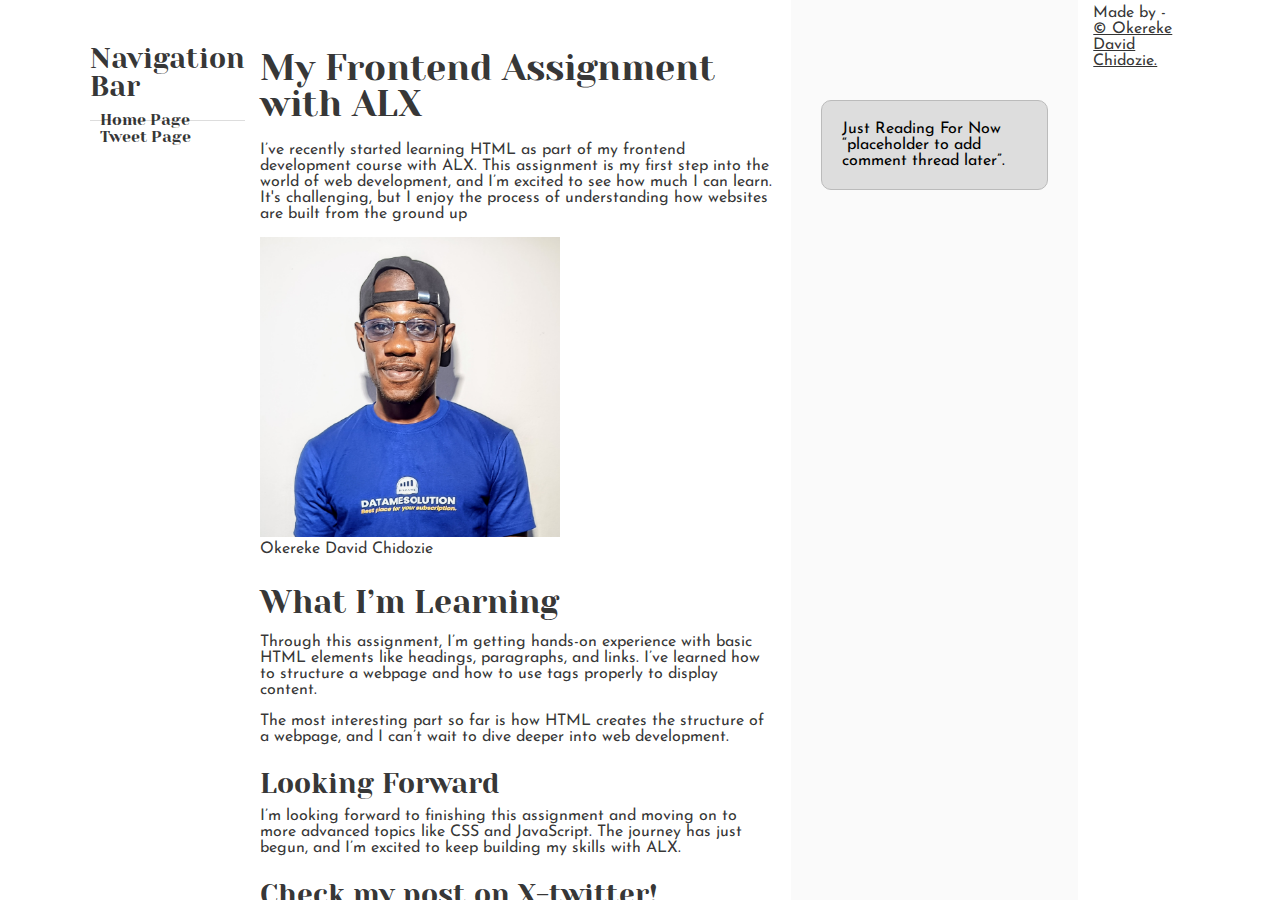
<file: css-basic/tweets.html>
<!DOCTYPE html>
<html lang="en">
<head>
    <meta charset="UTF-8">
    <meta name="viewport" content="width=device-width, initial-scale=1.0">
    <title>Task !: My HTML Base Index!</title>
    <style>
        .tweet{
            margin-top: auto;
            padding: 0%;
            border-radius: 10px;
            border-spacing: 10px;
            
        }
    </style>
    <link href="base.css" rel="stylesheet">
    <link href="styles.css" rel="stylesheet">
</head>
<body>
    <header>
         <h3>Navigation Bar</h3>
        <ul>
            <li><a href="index.html">Home Page</a></li>
            <li><a href="tweet.html">Tweet Page</a></li>
        </ul>
    </header>

    <main>
        <article>
            <h1>My Frontend Assignment with ALX</h1>
            <p>I’ve recently started learning HTML as part of my frontend development course with ALX. This assignment is my first step into the world of web development, and I’m excited to see how much I can learn. It's challenging, but I enjoy the process of understanding how websites are built from the ground up</p>
            <figure>
                <img src="MyPics.jpg" width="300" alt="My profile picture">
                <figcaption>Okereke David Chidozie</figcaption>
            </figure>
            <h2>What I’m Learning</h2>
            <p>Through this assignment, I’m getting hands-on experience with basic HTML elements like headings, paragraphs, and links. I’ve learned how to structure a webpage and how to use tags properly to display content.</p> 
            <p>The most interesting part so far is how HTML creates the structure of a webpage, and I can’t wait to dive deeper into web development.</p>
            <h3>Looking Forward</h3>
            <p>I’m looking forward to finishing this assignment and moving on to more advanced topics like CSS and JavaScript. The journey has just begun, and I’m excited to keep building my skills with ALX.</p>
            <div class="tweet">
                <h3>Check my post on X-twitter!</h3>
                <blockquote class="twitter-tweet"><p lang="en" dir="ltr">🚀🎉 I have successfully completed my onboarding into <a href="https://twitter.com/hashtag/ALX_FE?src=hash&amp;ref_src=twsrc%5Etfw">#ALX_FE</a>! 🔥💻 <a href="https://twitter.com/hashtag/ALX?src=hash&amp;ref_src=twsrc%5Etfw">#ALX</a> <a href="https://twitter.com/facesofalxse?ref_src=twsrc%5Etfw">@facesofalxse</a> 🙌🏽 Let&#39;s code and grow together! 💪🏽✨</p>&mdash; Okereke David Chidozie (@OkerekeDavidC) <a href="https://twitter.com/OkerekeDavidC/status/1866838507823698363?ref_src=twsrc%5Etfw">December 11, 2024</a></blockquote> <script async src="https://platform.twitter.com/widgets.js" charset="utf-8"></script>
            </div>
            <nav>
                <h3>Quick Links</h3>
                <p>Go Back To The Home Page:<a href="index.html">Click Here</a></p>
            </nav>
        </article>
        <aside>
            <aside>
                <p>Just Reading For Now “placeholder to add comment thread later”.</p>
            </aside>
        </aside>
    </main>

    <footer>
        <p>Made by <OKEREKE DAVID CHIDOZIE> - <a href="https://www.linkedin.com/in/davidokereke" target="_blank">&copy; Okereke David Chidozie.</a></p>
    </footer>
    
</body>
</html>
</file>
<file: css-basic/base.css>
/* Importing webfonts */
/* (If you're learning CSS, you should disregard that) */

@import url(https://fonts.googleapis.com/css?family=Yeseva+One);
@import url(https://fonts.googleapis.com/css?family=Josefin+Sans:400,700,700italic,400italic);


/* CSS reset rules */

html, body {
	height: 100%;
	min-height: 100%;
}
html, body, div, span, applet, object, iframe,
h1, h2, h3, h4, h5, h6, p, blockquote, pre,
a, abbr, acronym, address, big, cite, code,
del, dfn, img, ins, kbd, q, s, samp,
small, strike, sub, sup, tt, var,
b, u, i, center,
dl, dt, dd,
fieldset, form, label, legend,
table, caption, tbody, tfoot, thead, tr, th, td,
article, aside, canvas, details, embed, 
figure, figcaption, footer, header, hgroup, 
menu, nav, output, ruby, section, summary,
time, mark, audio, video {
	margin: 0;
	padding: 0;
	border: 0;
	font-size: 100%;
	font: inherit;
	vertical-align: baseline;
}
/* HTML5 display-role reset for older browsers */
article, aside, details, figcaption, figure, 
footer, header, hgroup, menu, nav, section {
	display: block;
}
body {
	line-height: 1;
}
blockquote, q {
	quotes: none;
}
blockquote:before, blockquote:after,
q:before, q:after {
	content: '';
	content: none;
}
table {
	border-collapse: collapse;
	border-spacing: 0;
}


/* Fonts and colors */

body {
	font-family: 'Josefin Sans', serif;
	color: rgba(0, 0, 0, 0.8);
}
h1, h2, h3, h4, h5, h6, header {
	font-family: 'Yeseva One', sans-serif;
}
article {
}
header {
	border-bottom: 1px solid rgb(221,221,221);
	transition: border-bottom-color 1s ease;
}
header a {
	color: rgba(0, 0, 0, 0.8);
}
aside {
	background: #FAFAFA;
}
aside p {
	border: 1px solid #bbb;
	background: #ddd;
	color: black;
}
footer a {
	color: rgba(0, 0, 0, 0.8);
}
a {
	color: #F80002;
}


/* Positioning and margins */

@media (min-width: 1100px) {
	body {
		width: 1100px;
		margin: 0 auto;
	}
}

article {
	padding: 50px 15px;
}
article > *:first-child {
	margin-top: 0;
}
aside {
	padding: 50px 15px;
}
header .right {
	float: right;
	margin: 0 10px 15px;
}


/* Header */
header {
	padding: 20px 0;
	height: 80px;
}
header ul {
	list-style: none;
	margin: 0;
	padding: 0;
}
header li {
	display: inline;
	vertical-align:middle;
}
header li:first-child {
	margin: 0;
}
header li a {
	margin: 0 10px;
}
header li.logo {
	font-size: 36px;
}
header a {
	text-decoration: none;
}


/* Aside */

aside p {
	border-radius: 10px;
	padding: 20px 20px;
}


/* Footer */

footer {
	padding: 5px 15px;
	height: 80px;
}


/* Text styles and margins */

p {
	margin-bottom: 15px;
}
h1 {
	font-size: 36px;
	margin: 40px 0 20px;
}
h2 {
	font-size: 32px;
	margin: 30px 0 15px;
}
h3 {
	font-size: 28px;
	margin: 25px 0 10px;
}
h4 {
	font-size: 20px;
	font-weight: bold;
	margin: 20px 0 10px;
}
h5 {
	font-size: 18px;
	font-weight: bold;
	margin: 15px 0 10px;
}
h6 {
	font-weight: bold;
	margin: 5px 0;
}

@media (max-width: 800px) {
  body.works_on_smartphone {
  	display: block;
  }
  body.works_on_smartphone main {
  	display: block;
  }
  header .right {
  	float: none;
  }
}
</file>
<file: css-basic/styles.css>
body,main{
    display: flex
}

body{
    direction: column
}

main{
    flex-direction: row;
    flex: auto;
}

article{
    flex: 2;
}
aside{
    flex: 1;
} 

article,aside{
    overflow-y: auto;
}
</file>
